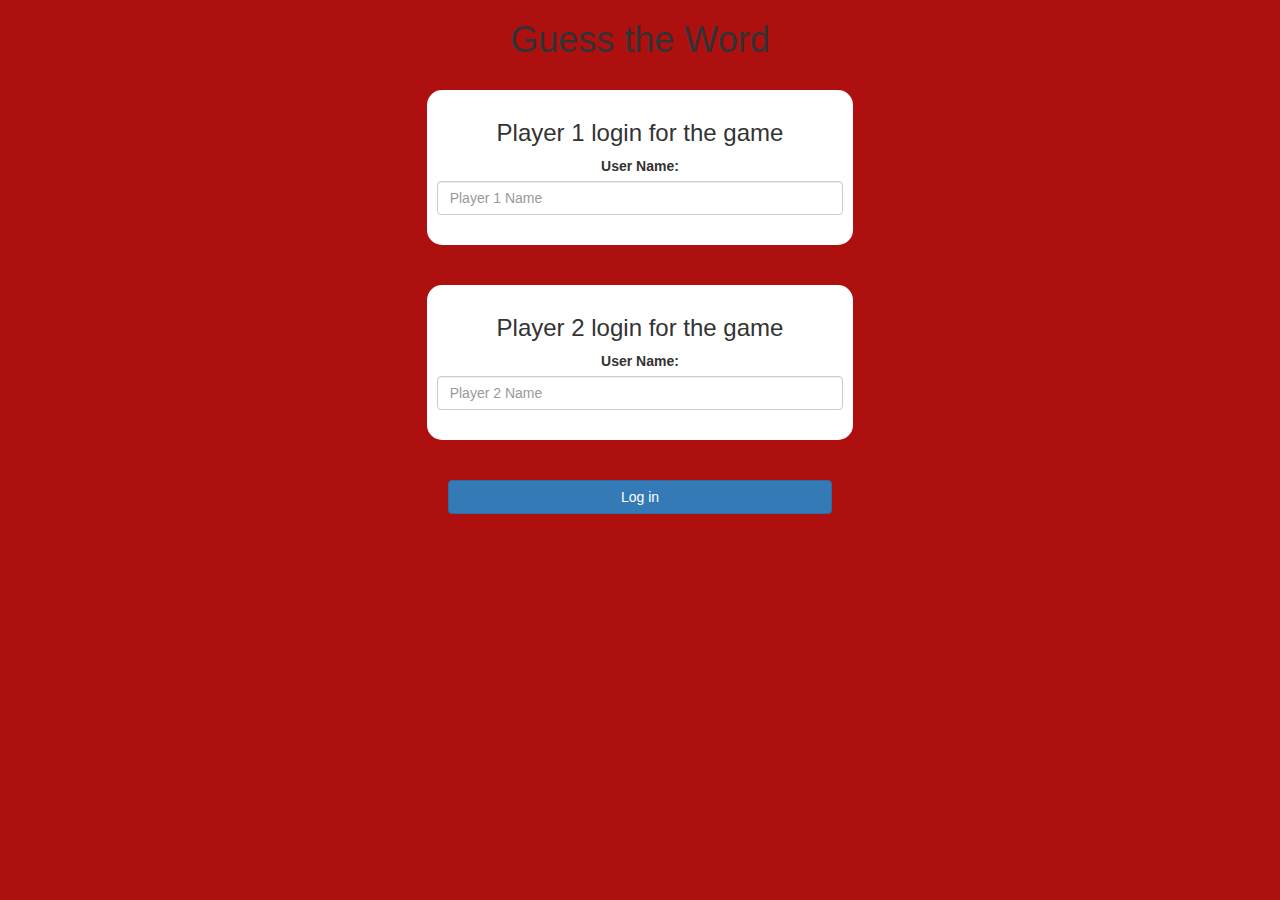
<file: index.html>
<!DOCTYPE html>
<html>

<head>
	<title>The math quiz</title>

	<meta name="viewport" content="width=device-width, initial-scale=1">
	<link rel="stylesheet" href="https://maxcdn.bootstrapcdn.com/bootstrap/3.4.0/css/bootstrap.min.css">
	<script src="https://ajax.googleapis.com/ajax/libs/jquery/3.4.1/jquery.min.js"></script>
	<script src="https://maxcdn.bootstrapcdn.com/bootstrap/3.4.0/js/bootstrap.min.js"></script>

	<link rel="stylesheet" type="text/css" href="game.css">

	<script src="game_login.js"></script>
</head>

<body>
	<center>
		<h1>Guess the Word</h1>
		<br>
		<div class="col-lg-4 col-sm-8 col-xs-11 login_div1">
			<h3>Player 1 login for the game</h3>
			<label>User Name:</label>
			<input type="text" id="player1_name_input" class="form-control" placeholder="Player 1 Name">
			<br>
		</div>
		<br>
		<br>
		<div class="col-lg-4 col-sm-8 col-xs-11 login_div2">
			<h3>Player 2 login for the game</h3>
			<label>User Name:</label>
			<input type="text" id="player2_name_input" class="form-control" placeholder="Player 2 Name">
			<br>
		</div>
		<br>
		<br>

		<button style="width:30%" class="btn btn-primary" onclick="addUser()">Log in</button>
	</center>
</body>

</html>
</file>
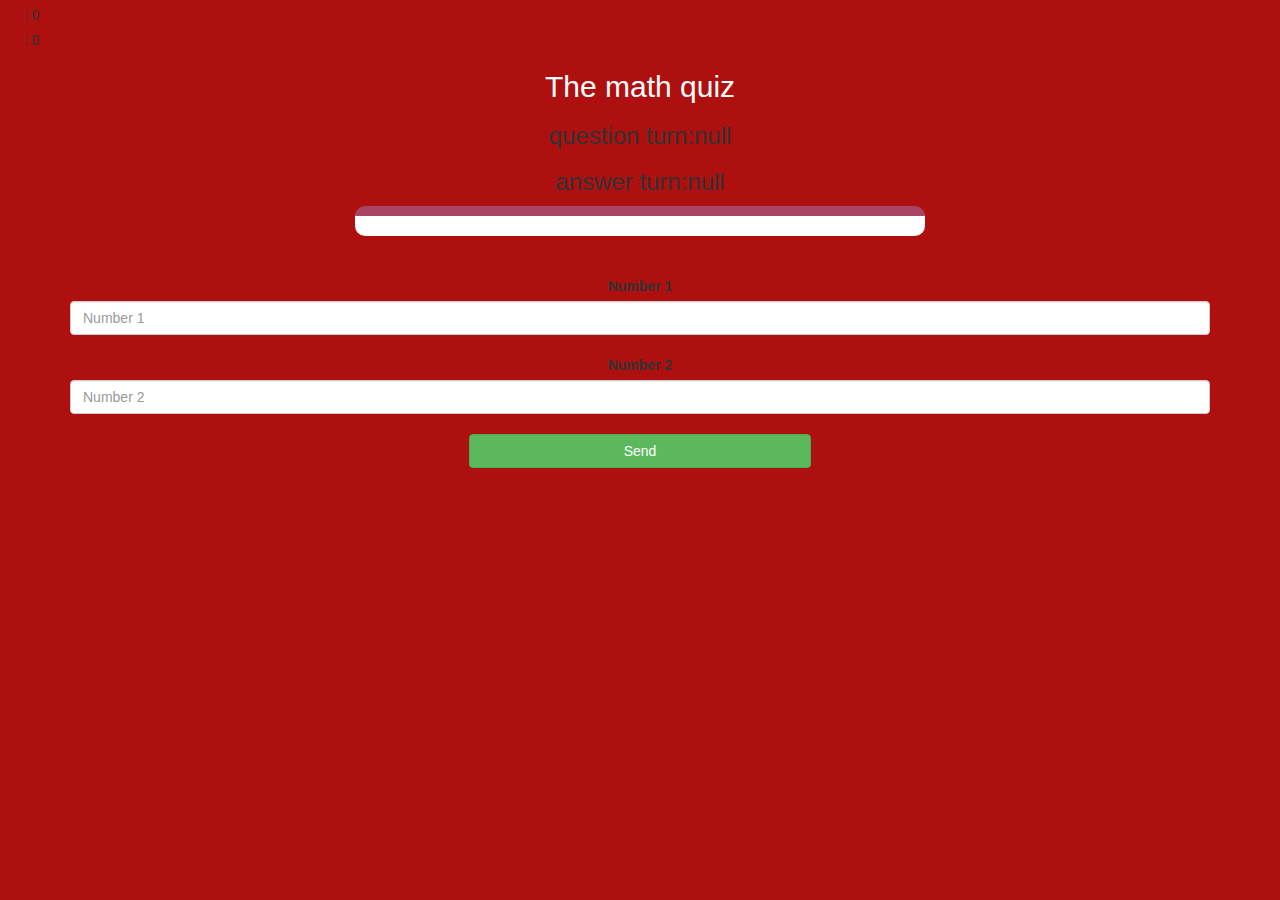
<file: game_page.html>
<!DOCTYPE html>
<html>
<head>
	<title>the math quiz game</title>

<meta name="viewport" content="width=device-width, initial-scale=1">
<link rel="stylesheet" href="https://maxcdn.bootstrapcdn.com/bootstrap/3.4.0/css/bootstrap.min.css">
<script src="https://ajax.googleapis.com/ajax/libs/jquery/3.4.1/jquery.min.js"></script>
<script src="https://maxcdn.bootstrapcdn.com/bootstrap/3.4.0/js/bootstrap.min.js"></script>

<link rel="stylesheet" type="text/css" href="game.css">



</head>
<body>
	<h4 id="player1_name"></h4> : <span id="player1_score"></span>
	<br>
	<h4 id="player2_name"></h4> : <span id="player2_score"></span>

<div class="container">
	<center>
		<h2 style="color: white;">The math quiz</h2>
		<h3 id="question_turn"></h3>
		<h3 id="answer_turn"></h3>
		<div id="output" class="col-lg-6"></div>


		<br>
		<br>

		<label>Number 1</label>
		<input type="number" id="number1" class="form-control" placeholder="Number 1">
		<br>
		<label>Number 2</label>
		<input type="number" id="number2" class="form-control" placeholder="Number 2">
		<br>
		<button onclick="send()" class="btn btn-success" style="width: 30%;">Send</button>

	</center>
</div>

<script src="game_page.js"></script>
</body>
</html>
</file>
<file: game.css>
body
{
	background: rgb(174, 15, 15);
}

	.login_div1 , .login_div2
	{
		background: white;
		padding: 10px;
		float: none;
		border-radius: 15px;
	}


#player1_name , #player2_name
{
	display: inline-block;
	margin-left: 20px;
}
#word
{
	width: 60%;
}
#word_display
{
	letter-spacing: 5px;
}
#output
{
background: white;
border-radius: 10px;
border-top: 10px solid #AA4465;
padding: 10px;
float: none;
text-align: left;
}
</file>
